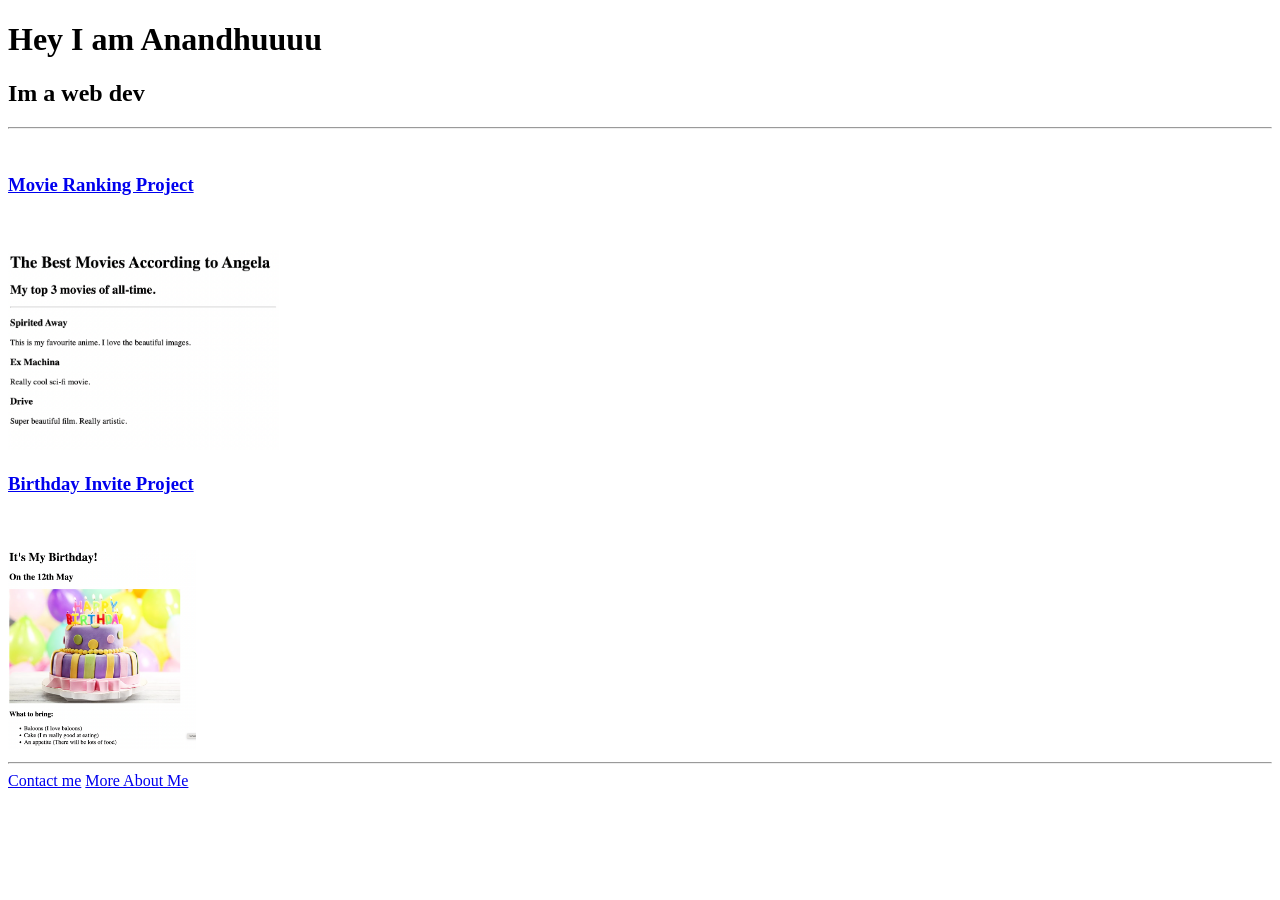
<file: 4.3 HTML Porfolio Project/index.html>
<!DOCTYPE html>
<html lang="en">
<head>
    <meta charset="UTF-8">
    <meta name="viewport" content="width=device-width, initial-scale=1.0">
    <title>Anandhu's Portfolio</title>
</head>
<body>
    <h1>Hey I am Anandhuuuu</h1>
    <h2>Im a web dev</h2>
    <hr><br>
    <h3><a href="./public/movie-ranking.html">Movie Ranking Project</a></h3>
    <br><br>
    <img src="./assets/images/movie-ranking.png" alt="screenshot of movie ranking project" height="200">
    <br>
    <h3><a href="./public/birthday-invite.html">Birthday Invite Project</a></h3>
    <br><br>
    <img src="./assets/images/birthday-invite.png" alt="screenshot of birthday-invite project" height="200">
    <hr>
    <a href="./public/contact.html">Contact me</a>
    <a href="./public/about.html">More About Me</a>
</body>
</html>
</file>
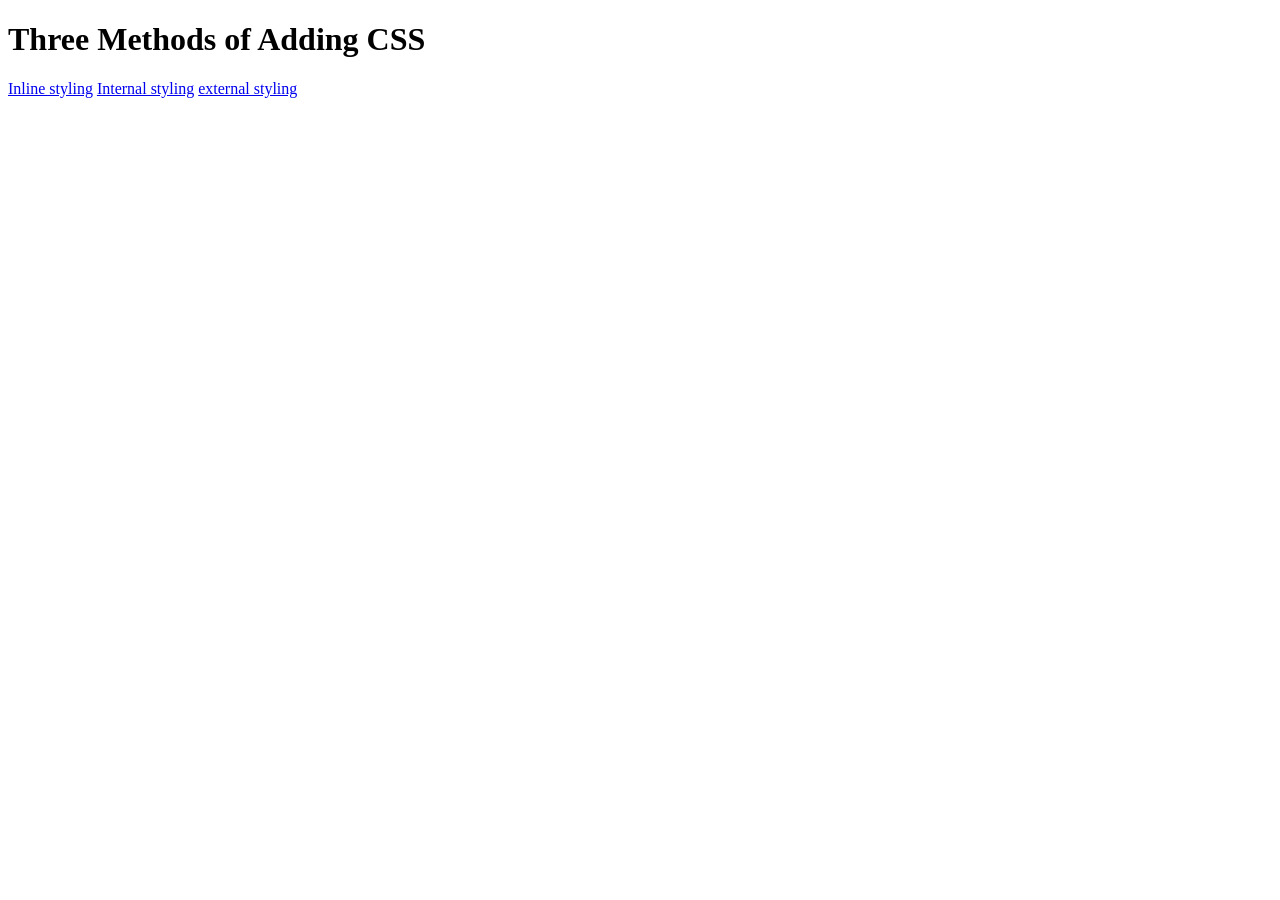
<file: 5.1. Adding CSS/index.html>
<!DOCTYPE html>
<html lang="en">

<head>
  <meta charset="UTF-8">
  <title>Adding CSS</title>
</head>

<body>
  <h1>Three Methods of Adding CSS</h1>
  <a href="./inline.html">Inline styling</a>
  <a href="./internal.html">Internal styling</a>
  <a href="./external.html">external styling</a>
</body>

</html>
</file>
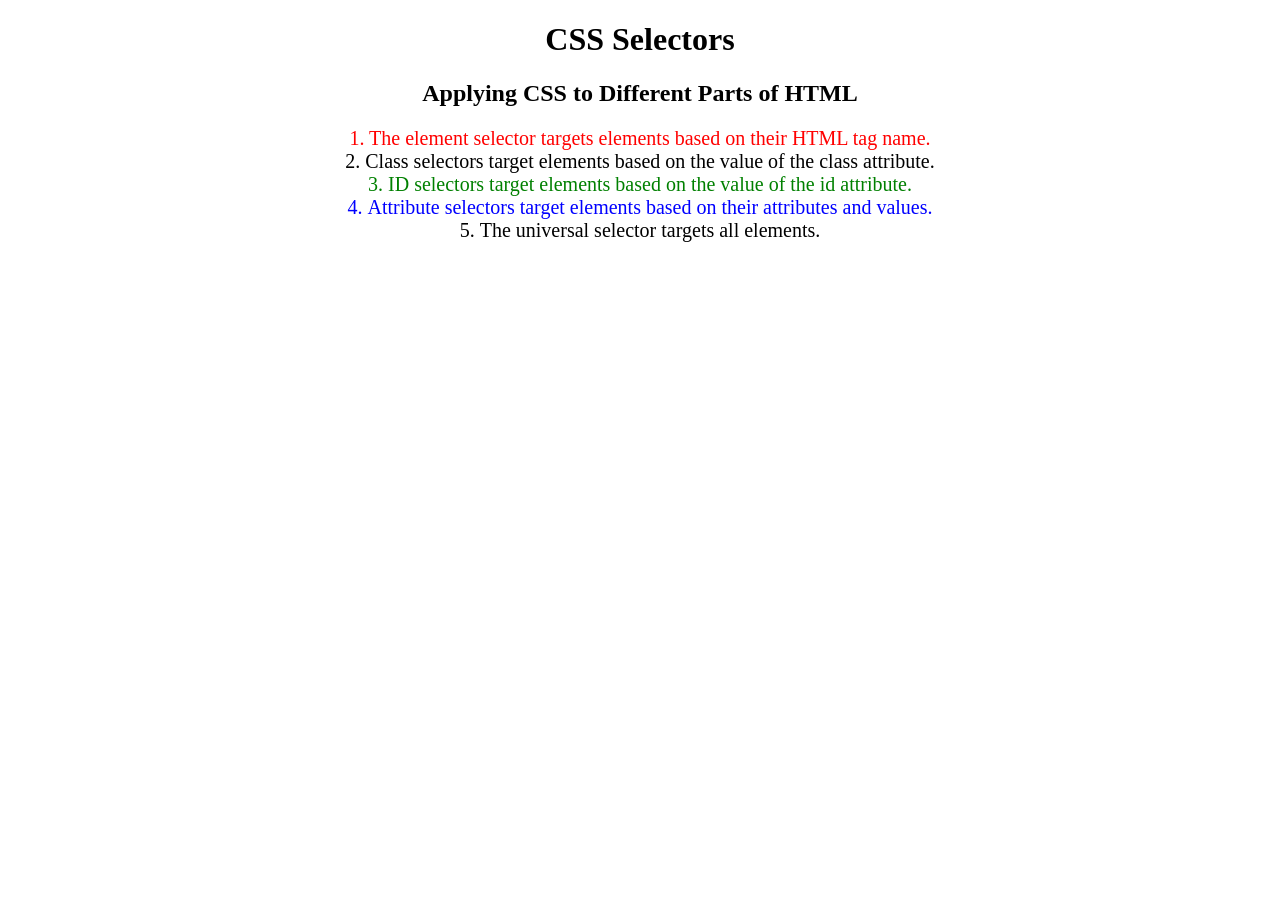
<file: 5.3 CSS Selectors/index.html>
<!DOCTYPE html>
<html lang="en">

<head>
  <meta charset="UTF-8">
  <title>CSS Selectors</title>
  <link rel="stylesheet" href="./style.css" />
</head>

<body>
  <h1>CSS Selectors</h1>
  <h2>Applying CSS to Different Parts of HTML</h2>
  <!-- TODO 1: Set the CSS for all paragraph tags to "color: red" -->
  <p class="note">1. The element selector targets elements based on their HTML tag name.</p>

  <ol>
    <!-- TODO 2: Set the CSS for all elements with a class of "note" to "font-size: 20px" -->
    <li class="note" value="2">Class selectors target elements based on the value of the class attribute.</li>

    <!-- TODO 3: Set the CSS for the element with an id of "id-selector-demo" to "color: green" -->
    <li class="note" id="id-selector-demo" value="3">ID selectors target elements based on the value of the id
      attribute.</li>

    <!-- TODO 4: Set the CSS for the li elements that have the "value" attribute set to "4" to have "color: blue" -->
    <li class="note" value="4">Attribute selectors target elements based on their attributes and values.</li>

    <!-- TODO 5: Set all elements to have "text-align: center" -->
    <li class="note" value="5">The universal selector targets all elements.</li>
  </ol>
</body>

</html>
</file>
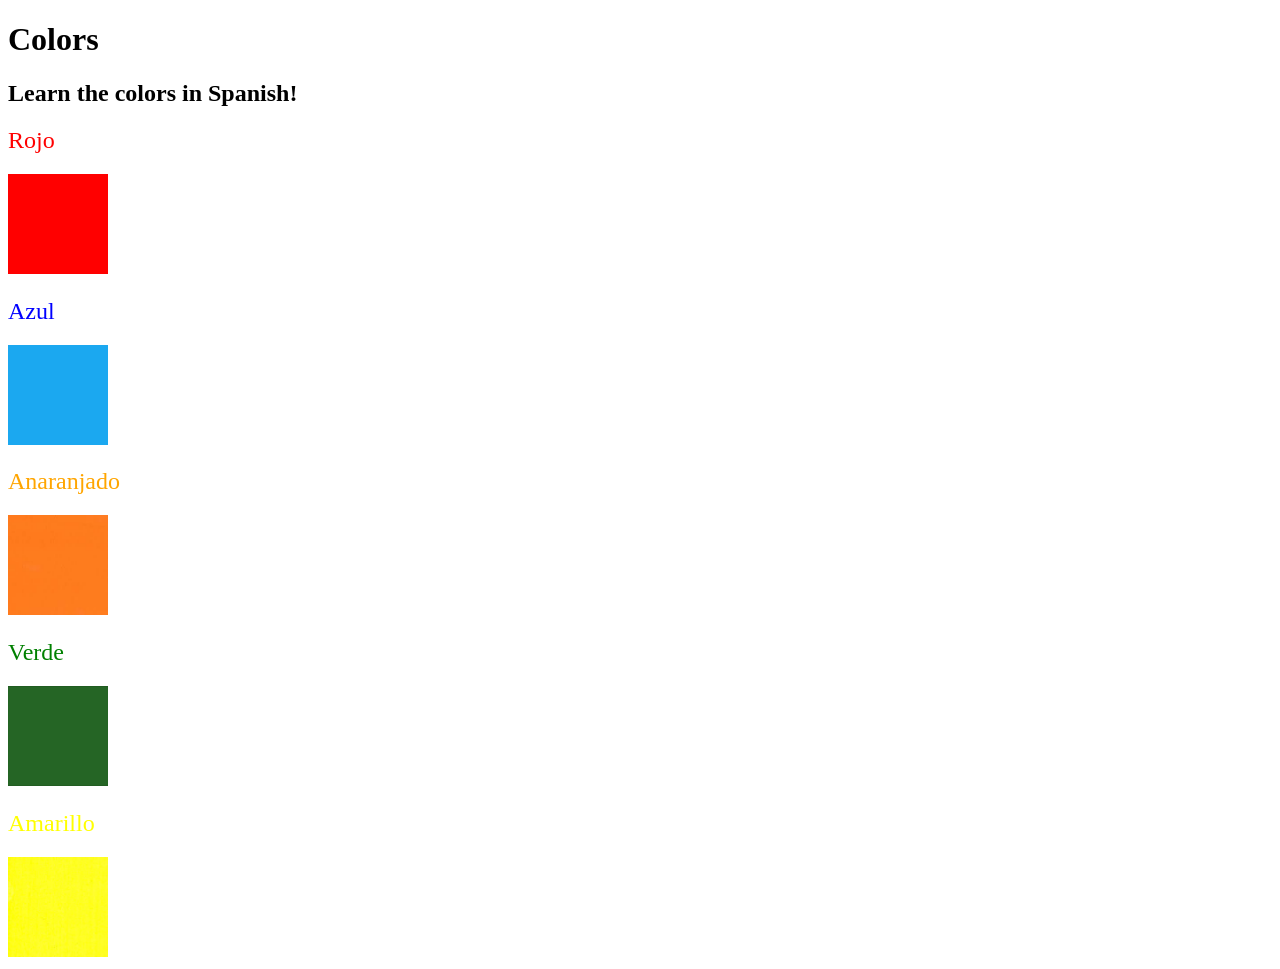
<file: 5.4+Color+Vocab+Project/index.html>
<!DOCTYPE html>
<html lang="en">
  <head>
    <meta charset="UTF-8" />
    <title>Spanish Vocabulary</title>
    <link rel="stylesheet" href="./style.css" />
  </head>

  <body>
    <h1>Colors</h1>
    <h2>Learn the colors in Spanish!</h2>
    <h2 class="color-title" id="red">Rojo</h2>
    <img src="./assets/images/red.png" alt="red" />

    <h2 class="color-title" id="blue">Azul</h2>
    <img src="./assets/images/blue.png" alt="blue" />

    <h2 class="color-title" id="orange">Anaranjado</h2>
    <img src="./assets/images/orange.png" alt="orange" />

    <h2 class="color-title" id="green">Verde</h2>
    <img src="./assets/images/green.png" alt="green" />

    <h2 class="color-title" id="yellow">Amarillo</h2>
    <img src="./assets/images/yellow.png" alt="yellow" />
  </body>
</html>

<!-- 
TODOs
IMPORTANT: You should not need to make ANY CHANGES to index.html
All code should be written in your CSS file.

1. Create a CSS file and incorporate it as an external stylesheet.
2. Use CSS to style each of the color titles to meaning. 
Hint: Use the id to help if you don't know the words in spanish.
3. Use CSS to change all the color titles to have "font-weight: normal;"
4. Use CSS (not HTML) to make all the images 200px heigh and 200px wide. 
Hint: 
https://developer.mozilla.org/en-US/docs/Web/CSS/height
https://developer.mozilla.org/en-US/docs/Web/CSS/width
-->
</file>
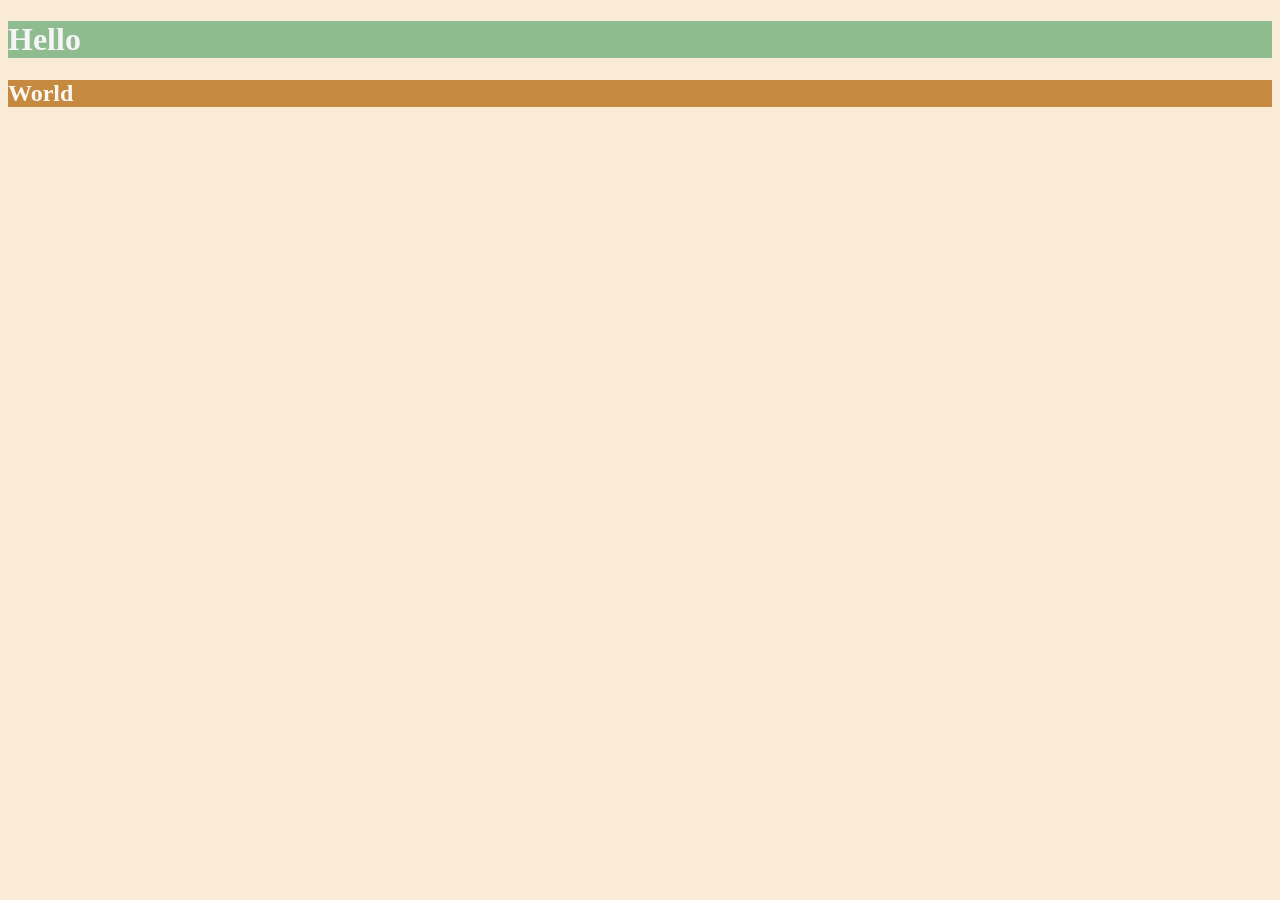
<file: 6.0 CSS Colors/index.html>
<!DOCTYPE html>
<html lang="en">

<head>
  <meta charset="UTF-8">
  <title>Colors</title>
  <style>
    *{
      background-color: antiquewhite;
    }
    h1{
      color: whitesmoke;
      background-color: darkseagreen;
    }
    h2{
      color: #FAF8F1;
      background-color: #C58940;
    }
  /* Write your CSS code here. */
    /* 1. Make the background of the webpage "antiquewhite"
    2. Make the h1 "whitesmoke"
    3. Make the background of the h1 "darkseagreen"
    4. Make the h2 #FAF8F1
    5. Make the background of the h2 "#C58940" */
  </style>
</head>

<body>
  <h1>Hello</h1>
  <h2>World</h2>
</body>


</html>
</file>
<file: 5.3 CSS Selectors/style.css>
ol {
  margin-left: -40px;
  margin-top: -20px;
  list-style-position: inside;
}

/* Write your CSS below, don't change the rules above. */
p{
  color: red;
}
.note{
  font-size: 20px
}
#id-selector-demo{
  color: green
}
li[value="4"]{
  color:blue
}
*{
  text-align: center;
}
</file>
<file: 5.4+Color+Vocab+Project/style.css>
.color-title{
    font-weight: normal;
}
#red{
    color:red
}
#blue{
    color:blue
}
#orange{
    color:orange
}
#green{
    color:green
}
#yellow{
    color: yellow
}
img{
    height: 100px;
    width: 100px;
}
</file>
